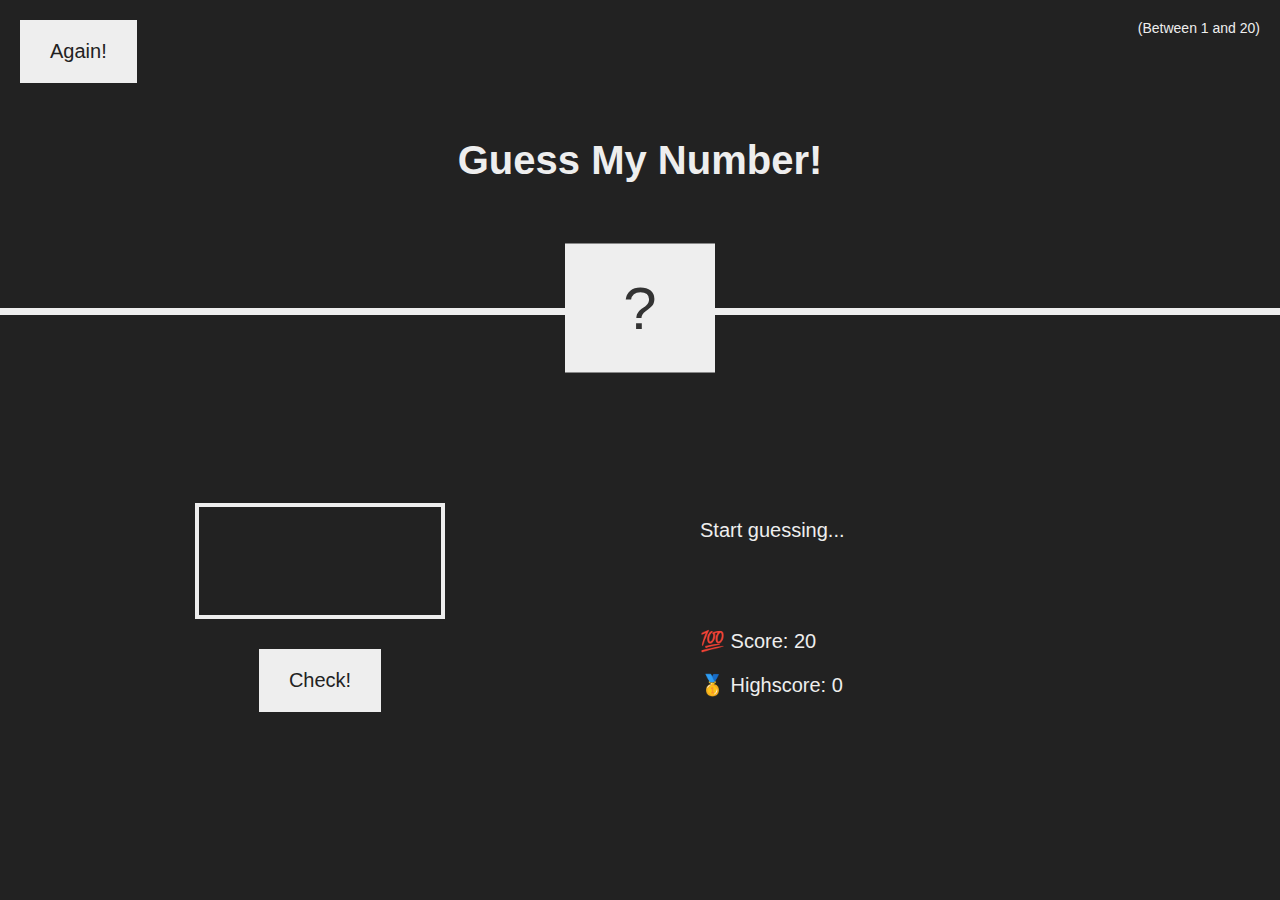
<file: index.html>
<!DOCTYPE html>
<html lang="en">
	<head>
		<meta charset="UTF-8" />
		<meta name="viewport" content="width=device-width, initial-scale=1.0" />
		<meta http-equiv="X-UA-Compatible" content="ie=edge" />
		<link rel="stylesheet" href="style.css" />
		<title>Guess My Number!</title>
	</head>
	<body>
		<header>
			<h1>Guess My Number!</h1>
			<p class="between">(Between 1 and 20)</p>
			<button class="btn again">Again!</button>
			<div class="number">?</div>
		</header>
		<main>
			<section class="left">
				<input type="number" class="guess" />
				<button class="btn check">Check!</button>
			</section>
			<section class="right">
				<p class="message">Start guessing...</p>
				<p class="label-score">💯 Score: <span class="score">20</span></p>
				<p class="label-highscore">🥇 Highscore: <span class="highscore">0</span></p>
			</section>
		</main>
		<script src="index.js"></script>
	</body>
</html>
</file>
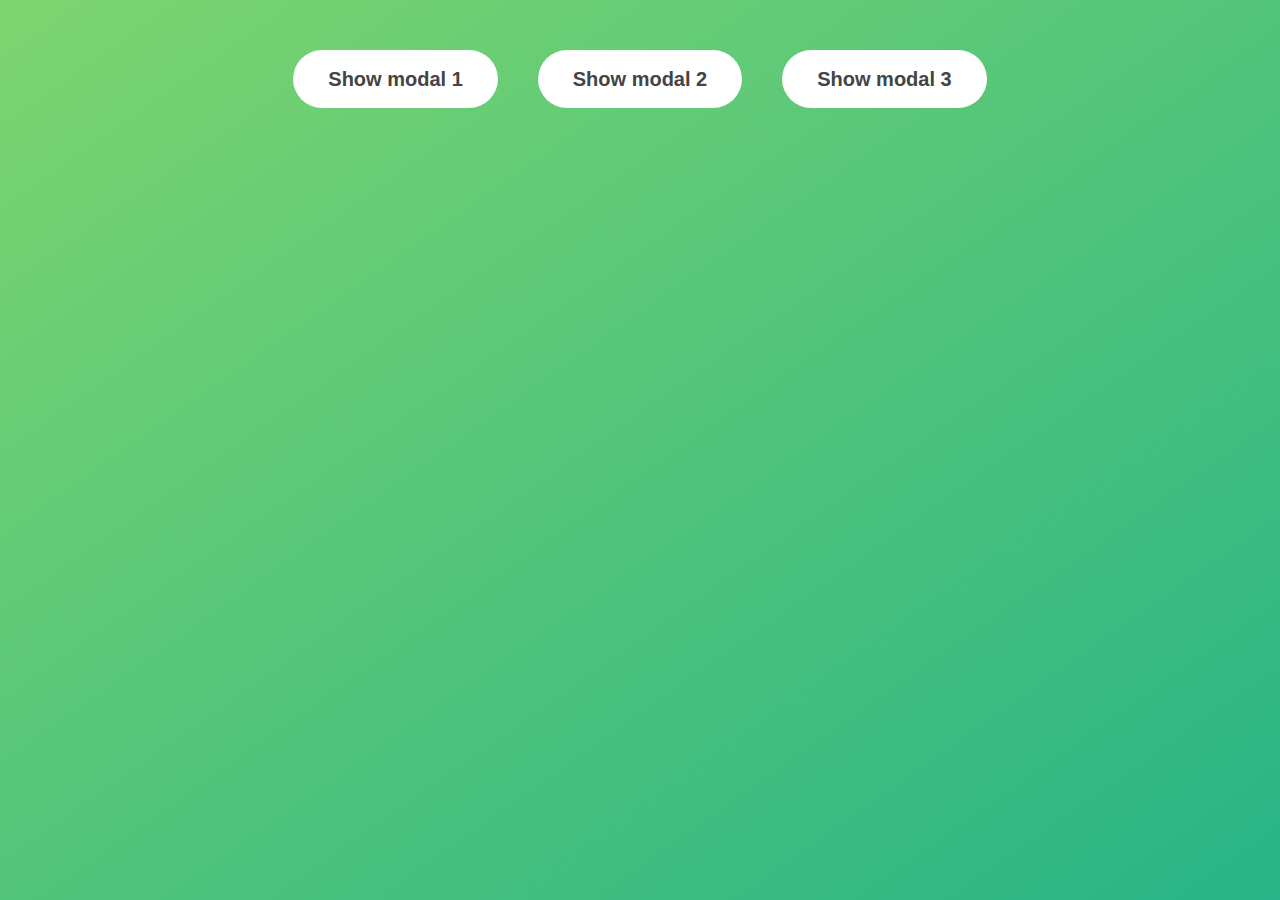
<file: modal.html>
<!DOCTYPE html>
<html lang="en">
	<head>
		<meta charset="UTF-8" />
		<meta name="viewport" content="width=device-width, initial-scale=1.0" />
		<meta http-equiv="X-UA-Compatible" content="ie=edge" />
		<link rel="stylesheet" href="modal.css" />
		<title>Modal window</title>
	</head>

	<body>
		<button class="show-modal">Show modal 1</button>
		<button class="show-modal">Show modal 2</button>
		<button class="show-modal">Show modal 3</button>

		<div class="modal hidden">
			<button class="close-modal">&times;</button>
			<h1>I'm a modal window 😍</h1>
			<p>
				Lorem ipsum dolor sit amet, consectetur adipisicing elit, sed do eiusmod tempor incididunt ut labore et dolore magna aliqua. Ut enim ad minim veniam, quis nostrud exercitation ullamco laboris
				nisi ut aliquip ex ea commodo consequat. Duis aute irure dolor in reprehenderit in voluptate velit esse cillum dolore eu fugiat nulla pariatur. Excepteur sint occaecat cupidatat non proident,
				sunt in culpa qui officia deserunt mollit anim id est laborum.
			</p>
		</div>
		<div class="overlay hidden"></div>

		<script src="modal.js"></script>
	</body>
</html>
</file>
<file: style.css>
@import url('https://fonts.googleapis.com/css?family=Press+Start+2P&display=swap');

* {
  margin: 0;
  padding: 0;
  box-sizing: inherit;
}

html {
  font-size: 62.5%;
  box-sizing: border-box;
}

body {
  font-family:  sans-serif;
  color: #eee;
  background-color: #222;
  /* background-color: #60b347; */
}

/* LAYOUT */
header {
  position: relative;
  height: 35vh;
  border-bottom: 7px solid #eee;
}

main {
  height: 65vh;
  color: #eee;
  display: flex;
  align-items: center;
  justify-content: space-around;
}

.left {
  width: 52rem;
  display: flex;
  flex-direction: column;
  align-items: center;
}

.right {
  width: 52rem;
  font-size: 2rem;
}

/* ELEMENTS STYLE */
h1 {
  font-size: 4rem;
  text-align: center;
  position: absolute;
  width: 100%;
  top: 52%;
  left: 50%;
  transform: translate(-50%, -50%);
}

.number {
  background: #eee;
  color: #333;
  font-size: 6rem;
  width: 15rem;
  padding: 3rem 0rem;
  text-align: center;
  position: absolute;
  bottom: 0;
  left: 50%;
  transform: translate(-50%, 50%);
}

.between {
  font-size: 1.4rem;
  position: absolute;
  top: 2rem;
  right: 2rem;
}

.again {
  position: absolute;
  top: 2rem;
  left: 2rem;
}

.guess {
  background: none;
  border: 4px solid #eee;
  font-family: inherit;
  color: inherit;
  font-size: 5rem;
  padding: 2.5rem;
  width: 25rem;
  text-align: center;
  display: block;
  margin-bottom: 3rem;
}

.btn {
  border: none;
  background-color: #eee;
  color: #222;
  font-size: 2rem;
  font-family: inherit;
  padding: 2rem 3rem;
  cursor: pointer;
}

.btn:hover {
  background-color: #ccc;
}

.message {
  margin-bottom: 8rem;
  height: 3rem;
}

.label-score {
  margin-bottom: 2rem;
}
</file>
<file: modal.css>
* {
    margin: 0;
    padding: 0;
    box-sizing: inherit;
}

html {
    font-size: 62.5%;
    box-sizing: border-box;
}

body {
    font-family: sans-serif;
    color: #333;
    line-height: 1.5;
    height: 100vh;
    position: relative;
    display: flex;
    align-items: flex-start;
    justify-content: center;
    background: linear-gradient(to top left, #28b487, #7dd56f);
}

.show-modal {
    font-size: 2rem;
    font-weight: 600;
    padding: 1.75rem 3.5rem;
    margin: 5rem 2rem;
    border: none;
    background-color: #fff;
    color: #444;
    border-radius: 10rem;
    cursor: pointer;
}

.close-modal {
    position: absolute;
    top: 1.2rem;
    right: 2rem;
    font-size: 5rem;
    color: #333;
    cursor: pointer;
    border: none;
    background: none;
}

h1 {
    font-size: 2.5rem;
    margin-bottom: 2rem;
}

p {
    font-size: 1.8rem;
}

/* -------------------------- */
/* CLASSES TO MAKE MODAL WORK */
.hidden {
    display: none;
}

.modal {
    position: absolute;
    top: 50%;
    left: 50%;
    transform: translate(-50%, -50%);
    width: 70%;

    background-color: white;
    padding: 6rem;
    border-radius: 5px;
    box-shadow: 0 3rem 5rem rgba(0, 0, 0, 0.3);
    z-index: 10;
}

.overlay {
    position: absolute;
    top: 0;
    left: 0;
    width: 100%;
    height: 100%;
    background-color: rgba(0, 0, 0, 0.6);
    backdrop-filter: blur(3px);
    z-index: 5;
}
</file>
